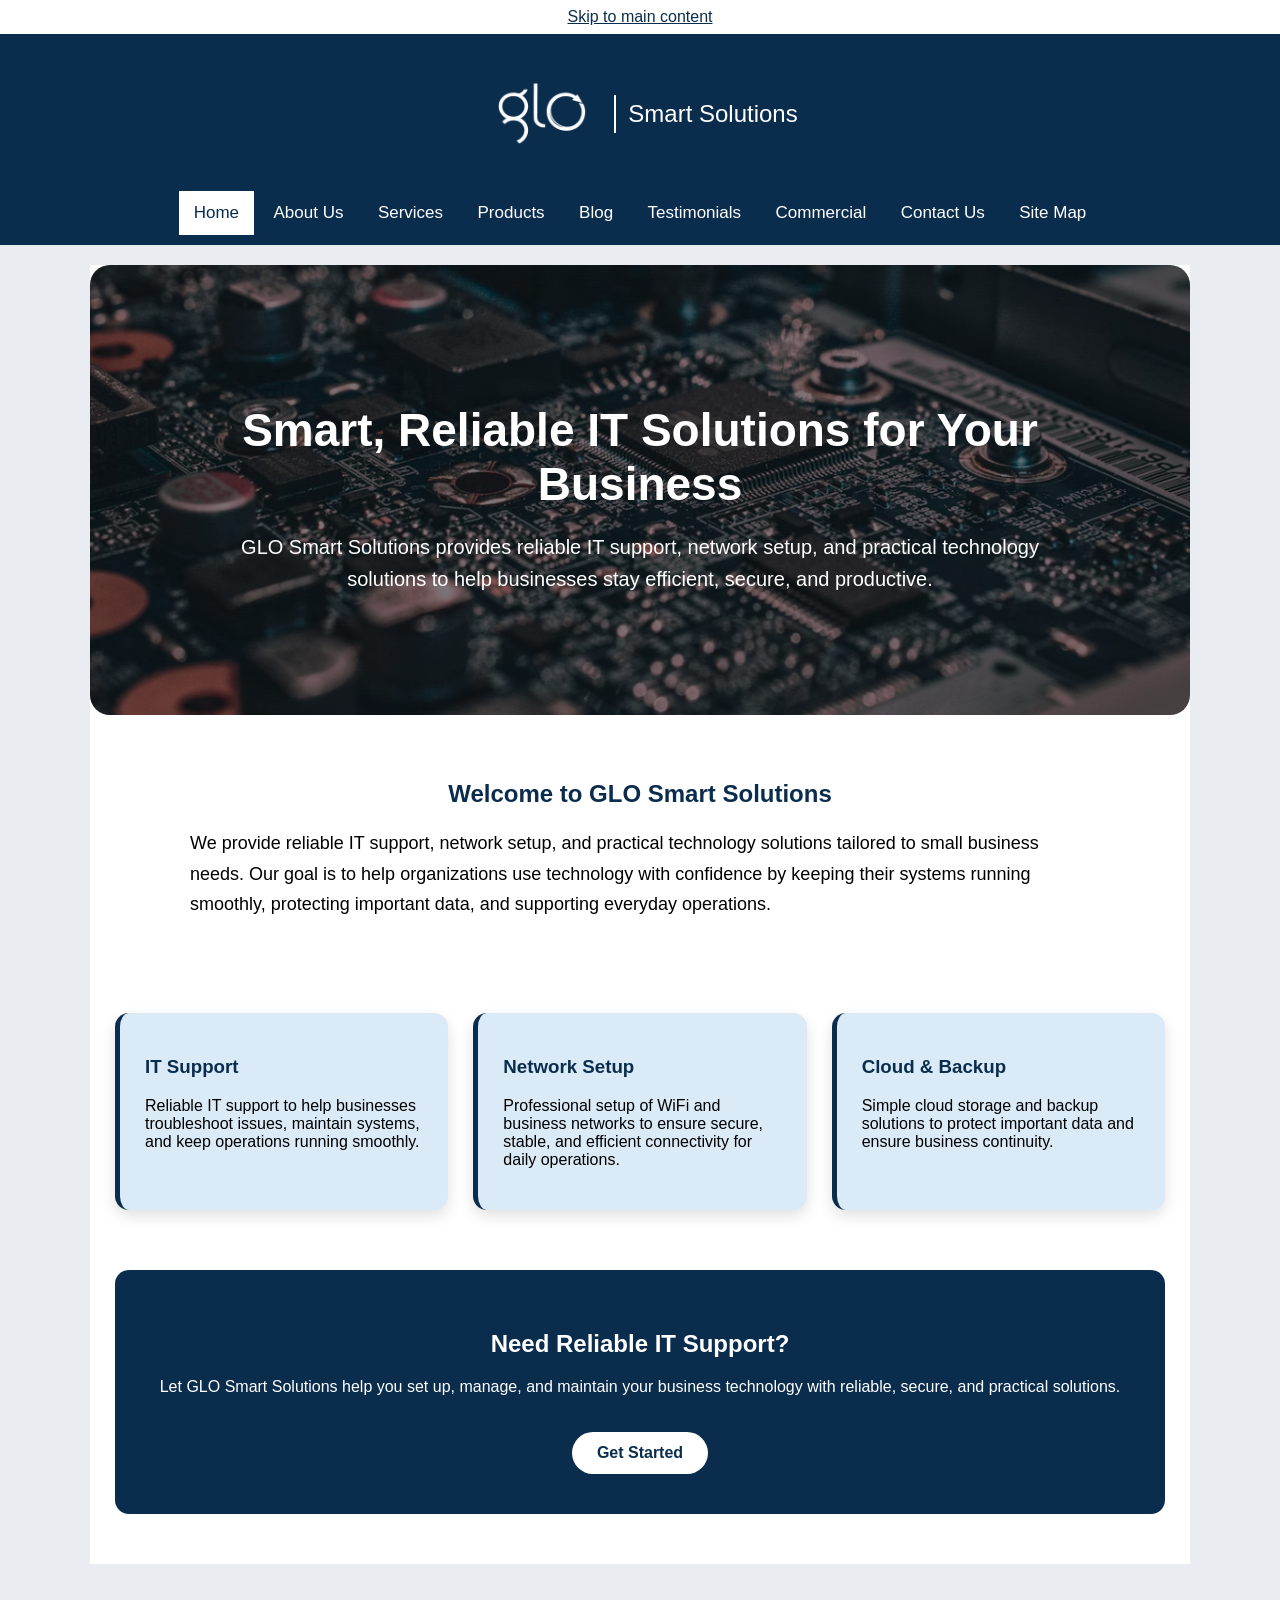
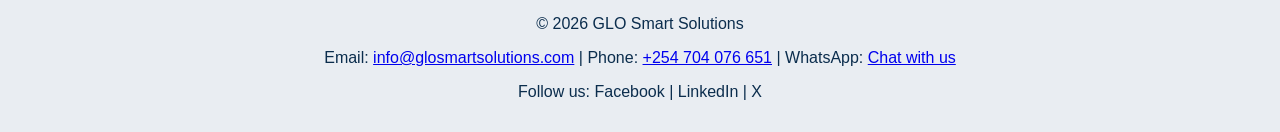
<file: index.html>
<!DOCTYPE html>
<html lang="en">
<head>
  <meta charset="UTF-8">
  <title>Home - GLO Smart Solutions</title>
  <link rel="stylesheet" href="style.css">
  <link rel="icon" href="images/favicon.png" type="image/png">
</head>

<body>

<!-- Skip link -->
<a class="skip-link" href="#main">Skip to main content</a>

<!-- Header -->
<header>

  <a href="index.html" class="brand">
    <img src="images/glo-logo.png" alt="GLO logo" class="glo-logo">
    <span class="divider"></span>
    <span class="brand-text">Smart Solutions</span>
  </a>

  <!-- Hamburger -->
  <button class="menu-toggle" onclick="toggleMenu()">☰ Menu</button>

  <!-- Navigation -->
  <nav id="nav-menu">
    <a class="active" href="index.html">Home</a>
    <a href="about.html">About Us</a>
    <a href="services.html">Services</a>
    <a href="products.html">Products</a>
    <a href="blog.html">Blog</a>
    <a href="testimonials.html">Testimonials</a>
    <a href="commercial.html">Commercial</a>
    <a href="contact.html">Contact Us</a>
    <a href="sitemap.html">Site Map</a>
  </nav>

</header>

<!-- Main -->
<main id="main">

  <!-- HERO -->
  <section class="hero">
  <div class="hero-content">
    <h1>Smart, Reliable IT Solutions for Your Business</h1>

    <p class="hero-text">
      GLO Smart Solutions provides reliable IT support, network setup, and practical technology solutions
      to help businesses stay efficient, secure, and productive.
    </p>
  </div>
</section>

  <!-- WELCOME -->
<section class="welcome-section">
  <h2>Welcome to GLO Smart Solutions</h2>

  <p>
    We provide reliable IT support, network setup, and practical technology solutions tailored to small business needs.
    Our goal is to help organizations use technology with confidence by keeping their systems running smoothly,
    protecting important data, and supporting everyday operations.
  </p>
</section>

  <!-- SERVICES -->
 <section class="home-cards">

  <div class="home-card">
    <h3>IT Support</h3>
    <p>
      Reliable IT support to help businesses troubleshoot issues, maintain systems,
      and keep operations running smoothly.
    </p>
  </div>

  <div class="home-card">
    <h3>Network Setup</h3>
    <p>
      Professional setup of WiFi and business networks to ensure secure, stable,
      and efficient connectivity for daily operations.
    </p>
  </div>

  <div class="home-card">
    <h3>Cloud & Backup</h3>
    <p>
      Simple cloud storage and backup solutions to protect important data and
      ensure business continuity.
    </p>
  </div>

</section>

<!-- CTA -->
<section class="cta">
  <h2>Need Reliable IT Support?</h2>
  <p>
    Let GLO Smart Solutions help you set up, manage, and maintain your business technology
    with reliable, secure, and practical solutions.
  </p>

  <div class="btn-center">
    <a class="button" href="services.html">Get Started</a>
  </div>
</section>


</main>

<!-- Footer -->
<footer>
  <p>&copy; 2026 GLO Smart Solutions</p>
  <p>
   Email: <a href="mailto:info@glosmartsolutions.com">info@glosmartsolutions.com</a> |
    Phone: <a href="tel:+254704076651">+254 704 076 651</a> |
    WhatsApp: <a href="https://wa.me/254704076651">Chat with us</a>
  </p>
  <p>Follow us: Facebook | LinkedIn | X</p>
</footer>

<!-- Back to top -->
<button onclick="topFunction()" id="topBtn" title="Go to top">↑</button>

<!-- Script -->
<script>
  function toggleMenu() {
    document.getElementById("nav-menu").classList.toggle("show");
  }

  window.onload = function() {
    let mybutton = document.getElementById("topBtn");

    window.onscroll = function() {
      if (document.body.scrollTop > 200 || document.documentElement.scrollTop > 200) {
        mybutton.style.display = "block";
      } else {
        mybutton.style.display = "none";
      }
    };

    window.topFunction = function() {
      window.scrollTo({ top: 0, behavior: "smooth" });
    };
  };
</script>

</body>
</html>
</file>
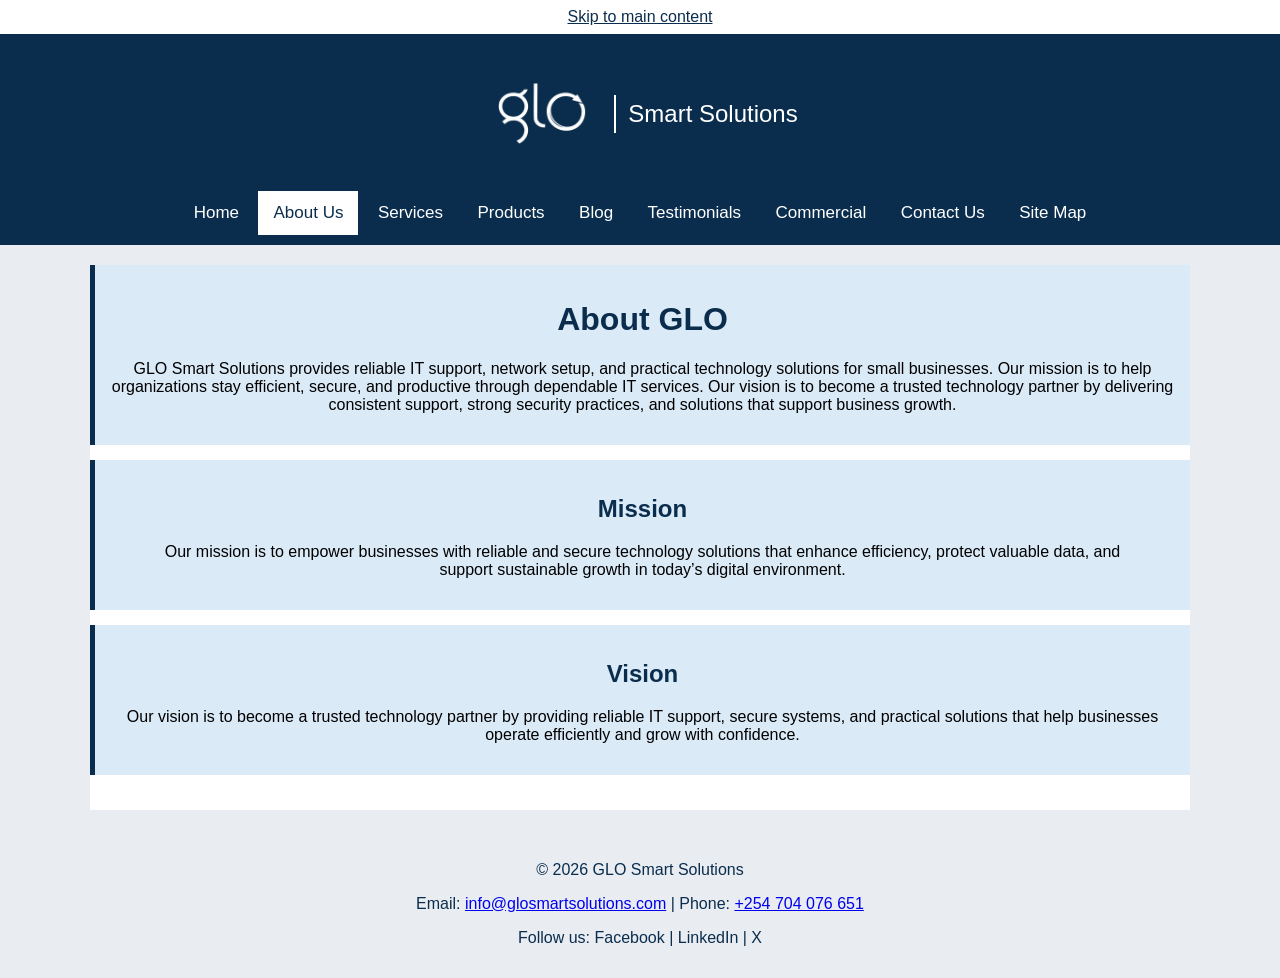
<file: about.html>
<!DOCTYPE html>
<html lang="en">
<head>
  <meta charset="UTF-8">
  <title>About - GLO Smart Solutions</title>
  <link rel="stylesheet" href="style.css">
  <link rel="icon" href="images/favicon.png" type="image/png">
</head>

<body>

<a class="skip-link" href="#main">Skip to main content</a>

<header>
  <a href="index.html" class="brand">
    <img src="images/glo-logo.png" alt="GLO logo" class="glo-logo">
    <span class="divider"></span>
    <span class="brand-text">Smart Solutions</span>
  </a>

  <!-- Hamburger -->
  <button class="menu-toggle" onclick="toggleMenu()">☰ Menu</button>

  <!-- FIX -->
  <nav id="nav-menu">
    <a href="index.html">Home</a>
    <a class="active" href="about.html">About Us</a>
    <a href="services.html">Services</a>
    <a href="products.html">Products</a>
    <a href="blog.html">Blog</a>
    <a href="testimonials.html">Testimonials</a>
    <a href="commercial.html">Commercial</a>
    <a href="contact.html">Contact Us</a>
    <a href="sitemap.html">Site Map</a>
  </nav>
</header>

<main id="main">

  <div class="card">
    <h1>About GLO</h1>

   <p>
  GLO Smart Solutions provides reliable IT support, network setup, and practical technology solutions for small businesses.
  Our mission is to help organizations stay efficient, secure, and productive through dependable IT services.
  Our vision is to become a trusted technology partner by delivering consistent support, strong security practices,
  and solutions that support business growth.
</p>
  </div>

  <div class="card">
    <h2>Mission</h2>
    <blockquote>
     <p>
  Our mission is to empower businesses with reliable and secure technology solutions that enhance efficiency,
  protect valuable data, and support sustainable growth in today’s digital environment.
</p>
    </blockquote>
  </div>

  <div class="card">
    <h2>Vision</h2>
   <p>
  Our vision is to become a trusted technology partner by providing reliable IT support,
  secure systems, and practical solutions that help businesses operate efficiently and grow with confidence.
</p>
  </div>

</main>

<footer>
  <p>&copy; 2026 GLO Smart Solutions</p>
  <p>
    Email: <a href="mailto:info@glosmartsolutions.com">info@glosmartsolutions.com</a> |
    Phone: <a href="tel:+254704076651">+254 704 076 651</a>
  </p>
  <p>Follow us: Facebook | LinkedIn | X</p>
</footer>

<!-- FIX -->
<script>
  function toggleMenu() {
    document.getElementById("nav-menu").classList.toggle("show");
  }
</script>

</body>
</html>
</file>
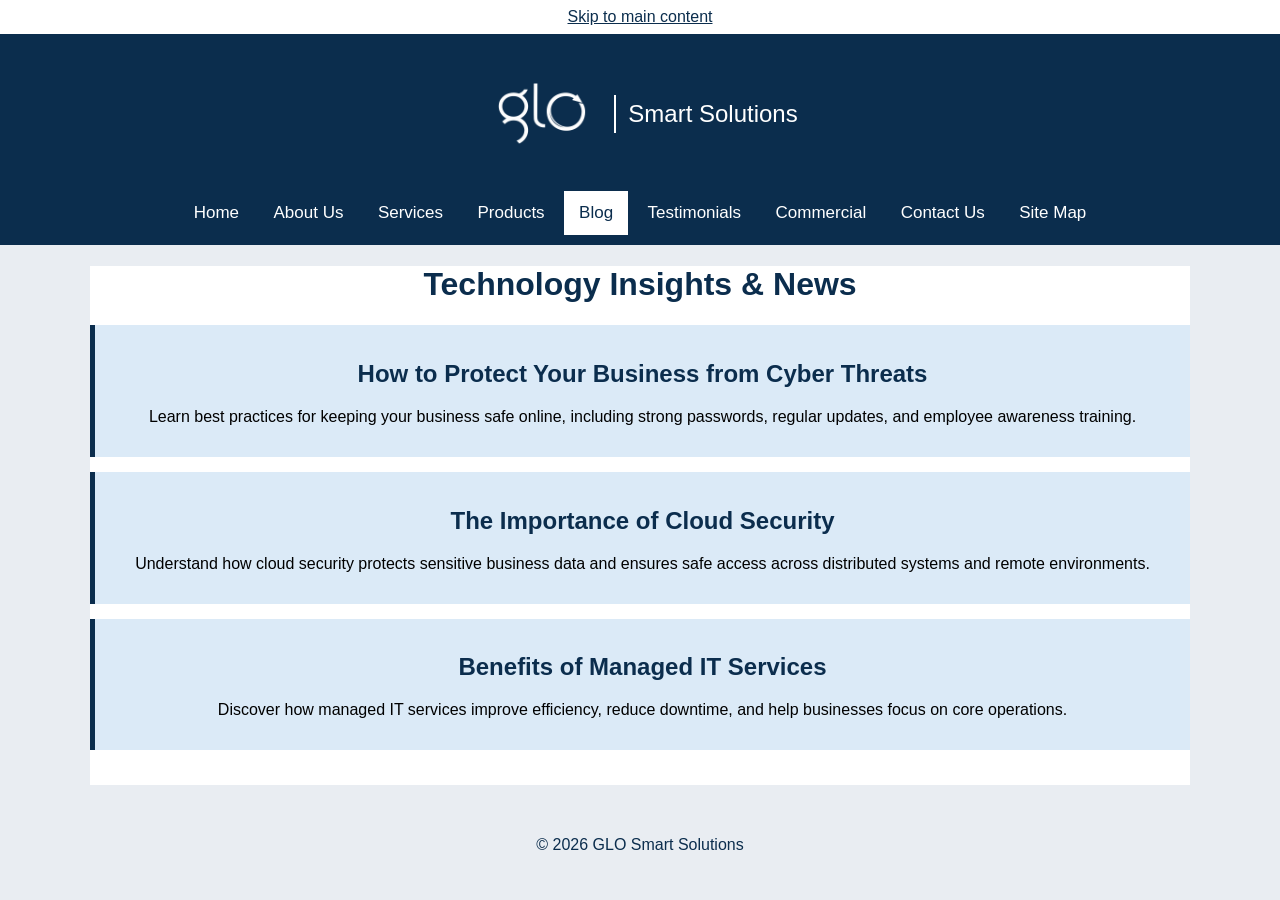
<file: blog.html>
<!DOCTYPE html>
<html lang="en">
<head>
  <meta charset="UTF-8">
  <title>Blog - GLO Smart Solutions</title>
  <link rel="stylesheet" href="style.css">
  <link rel="icon" href="images/favicon.png" type="image/png">
</head>

<body>

<a class="skip-link" href="#main">Skip to main content</a>

<header>
  <a href="index.html" class="brand">
    <img src="images/glo-logo.png" alt="GLO logo" class="glo-logo">
    <span class="divider"></span>
    <span class="brand-text">Smart Solutions</span>
  </a>

  <!-- Hamburger -->
  <button class="menu-toggle" onclick="toggleMenu()">☰ Menu</button>

  <!-- FIX -->
  <nav id="nav-menu">
    <a href="index.html">Home</a>
    <a href="about.html">About Us</a>
    <a href="services.html">Services</a>
    <a href="products.html">Products</a>
    <a class="active" href="blog.html">Blog</a>
    <a href="testimonials.html">Testimonials</a>
    <a href="commercial.html">Commercial</a>
    <a href="contact.html">Contact Us</a>
    <a href="sitemap.html">Site Map</a>
  </nav>
</header>

<main id="main">
  <h1>Technology Insights & News</h1>

  <div class="card">
    <h2>How to Protect Your Business from Cyber Threats</h2>
    <p>
      Learn best practices for keeping your business safe online, including strong passwords,
      regular updates, and employee awareness training.
    </p>
  </div>

  <div class="card">
    <h2>The Importance of Cloud Security</h2>
    <p>
      Understand how cloud security protects sensitive business data and ensures safe access
      across distributed systems and remote environments.
    </p>
  </div>

  <div class="card">
    <h2>Benefits of Managed IT Services</h2>
    <p>
      Discover how managed IT services improve efficiency, reduce downtime, and help businesses
      focus on core operations.
    </p>
  </div>

</main>

<footer>
  <p>&copy; 2026 GLO Smart Solutions</p>
</footer>

<!-- FIX: SCRIPT -->
<script>
  function toggleMenu() {
    document.getElementById("nav-menu").classList.toggle("show");
  }
</script>

</body>
</html>
</file>
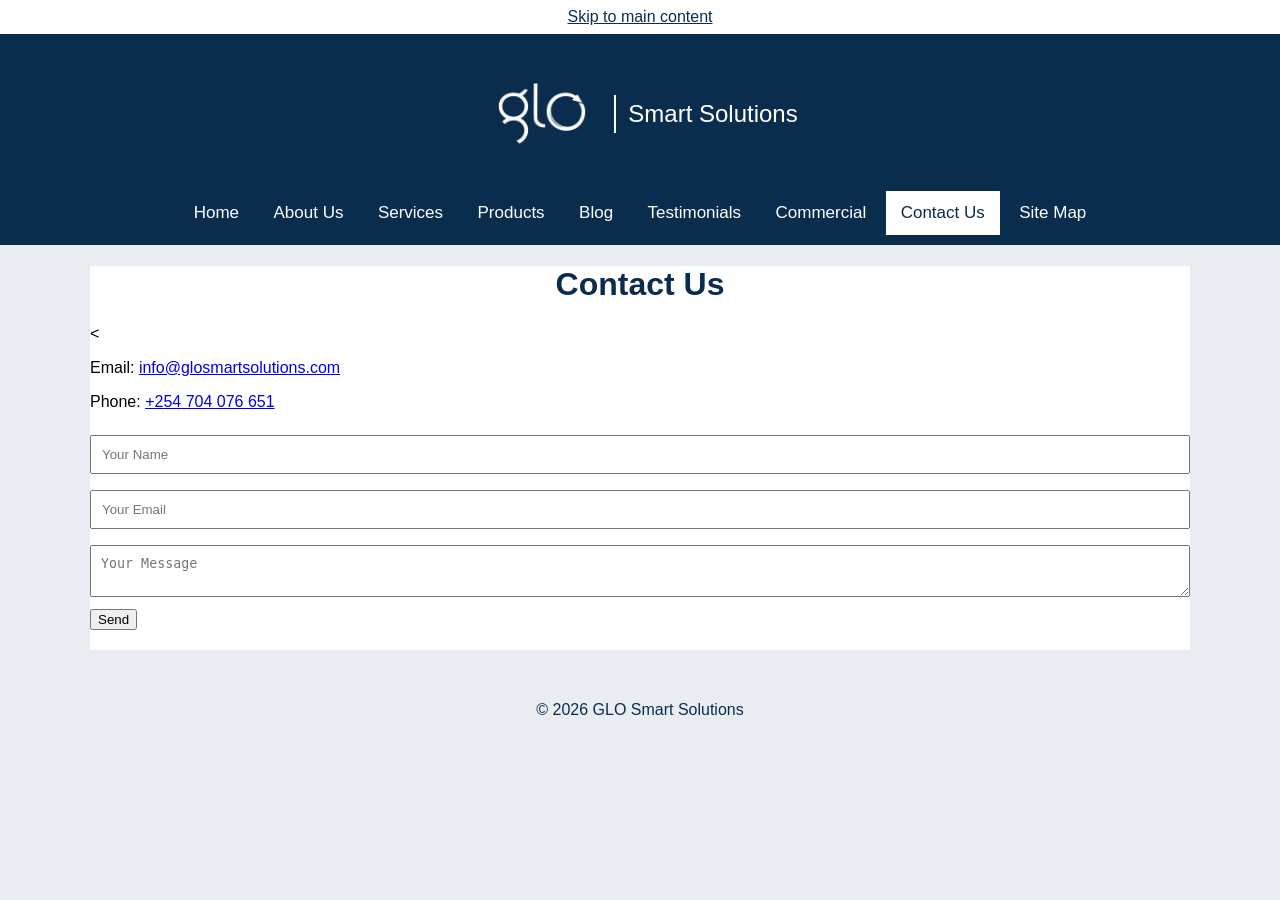
<file: contact.html>
<!DOCTYPE html>
<html lang="en">
<head>
  <meta charset="UTF-8">
  <title>Contact Us - GLO Smart Solutions</title>
  <link rel="stylesheet" href="style.css">
  <link rel="icon" href="images/favicon.png" type="image/png">
</head>

<body>
<a class="skip-link" href="#main">Skip to main content</a>

<header>
  <a href="index.html" class="brand">
    <img src="images/glo-logo.png" alt="GLO logo" class="glo-logo">
    <span class="divider"></span>
    <span class="brand-text">Smart Solutions</span>
  </a>

  <button class="menu-toggle" onclick="toggleMenu()">☰ Menu</button>

  <nav id="nav-menu">
    <a href="index.html">Home</a>
    <a href="about.html">About Us</a>
    <a href="services.html">Services</a>
    <a href="products.html">Products</a>
    <a href="blog.html">Blog</a>
    <a href="testimonials.html">Testimonials</a>
    <a href="commercial.html">Commercial</a>
    <a class="active" href="contact.html">Contact Us</a>
    <a href="sitemap.html">Site Map</a>
  </nav>
</header>

<main id="main">
  <h1>Contact Us</h1>

  <<p>Email: <a href="mailto:info@glosmartsolutions.com">info@glosmartsolutions.com</a></p>
    <p>Phone: <a href="tel:+254704076651">+254 704 076 651</a></p>
  <form>
    <input type="text" placeholder="Your Name">
    <input type="email" placeholder="Your Email">
    <textarea placeholder="Your Message"></textarea>
    <button type="submit">Send</button>
  </form>
</main>

<footer>
  <p>&copy; 2026 GLO Smart Solutions</p>
</footer>

<script>
  function toggleMenu() {
    document.getElementById("nav-menu").classList.toggle("show");
  }
</script>

</body>
</html>
</file>
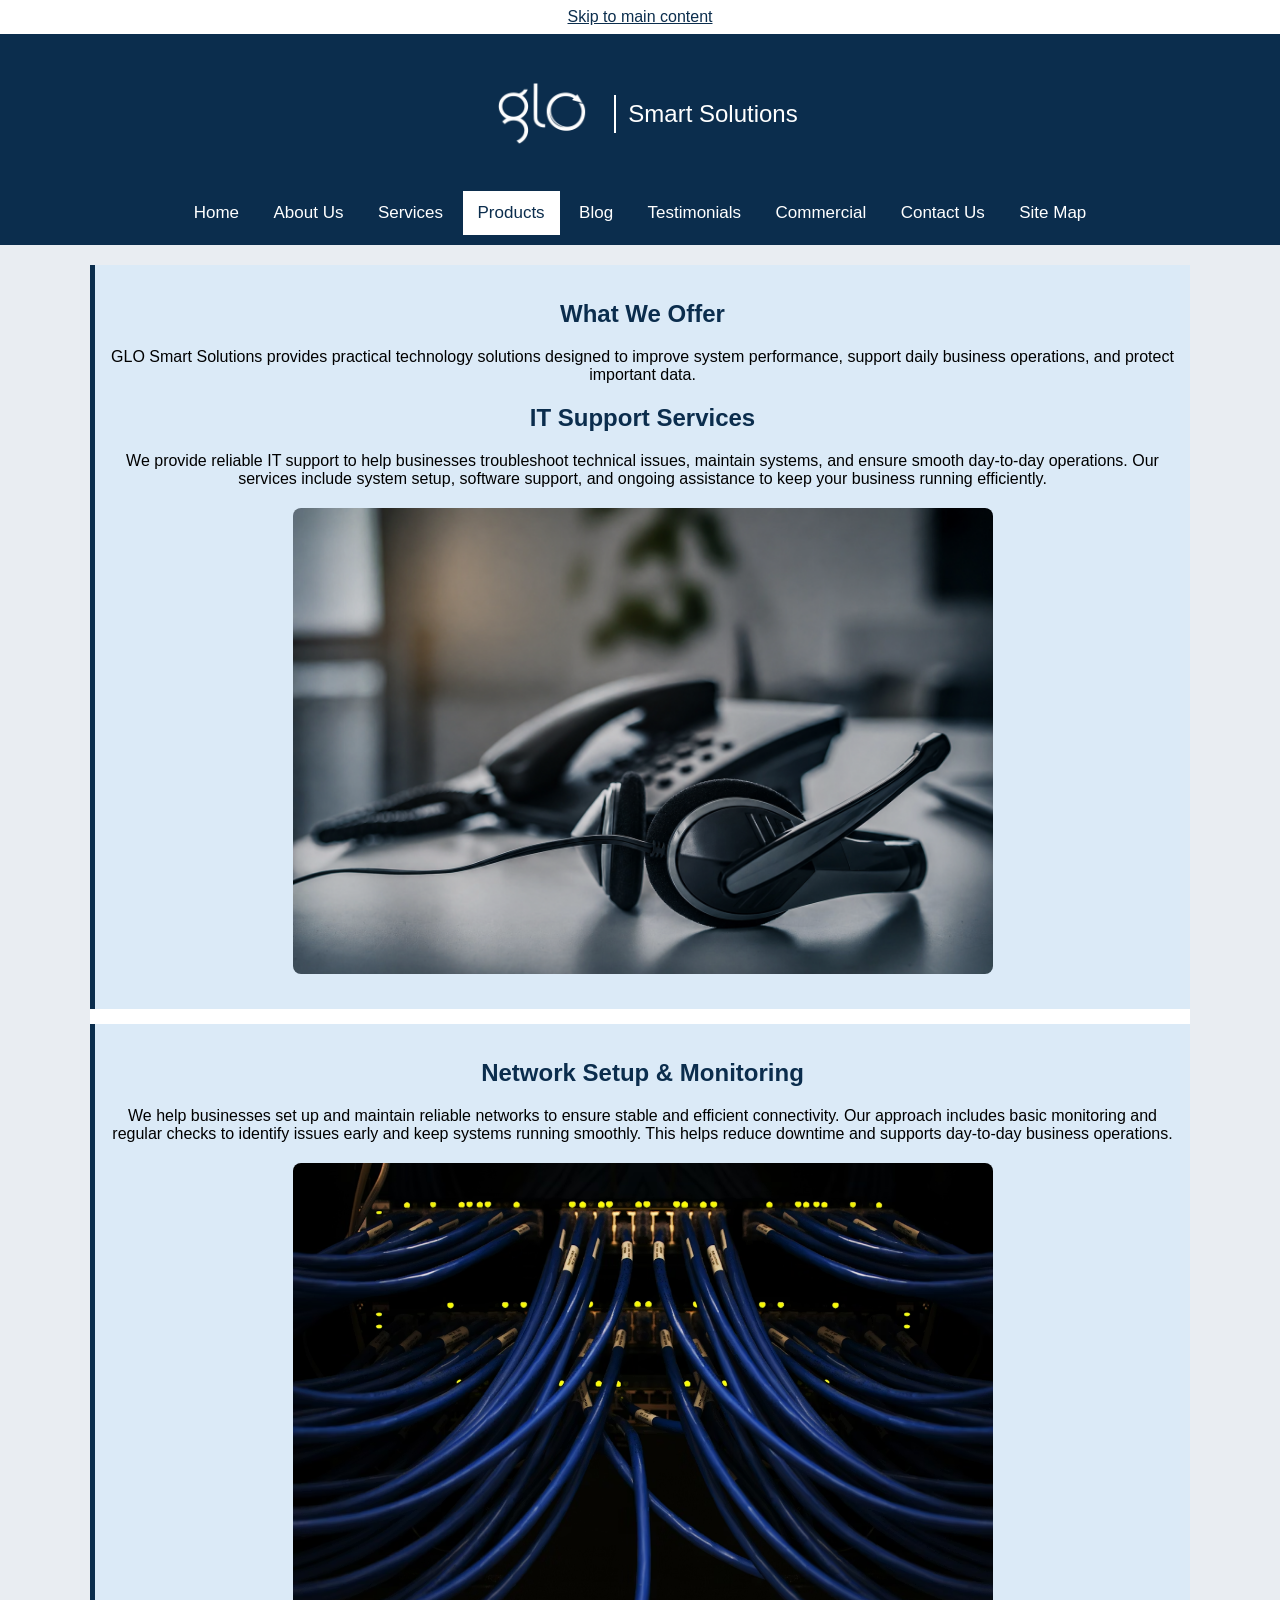
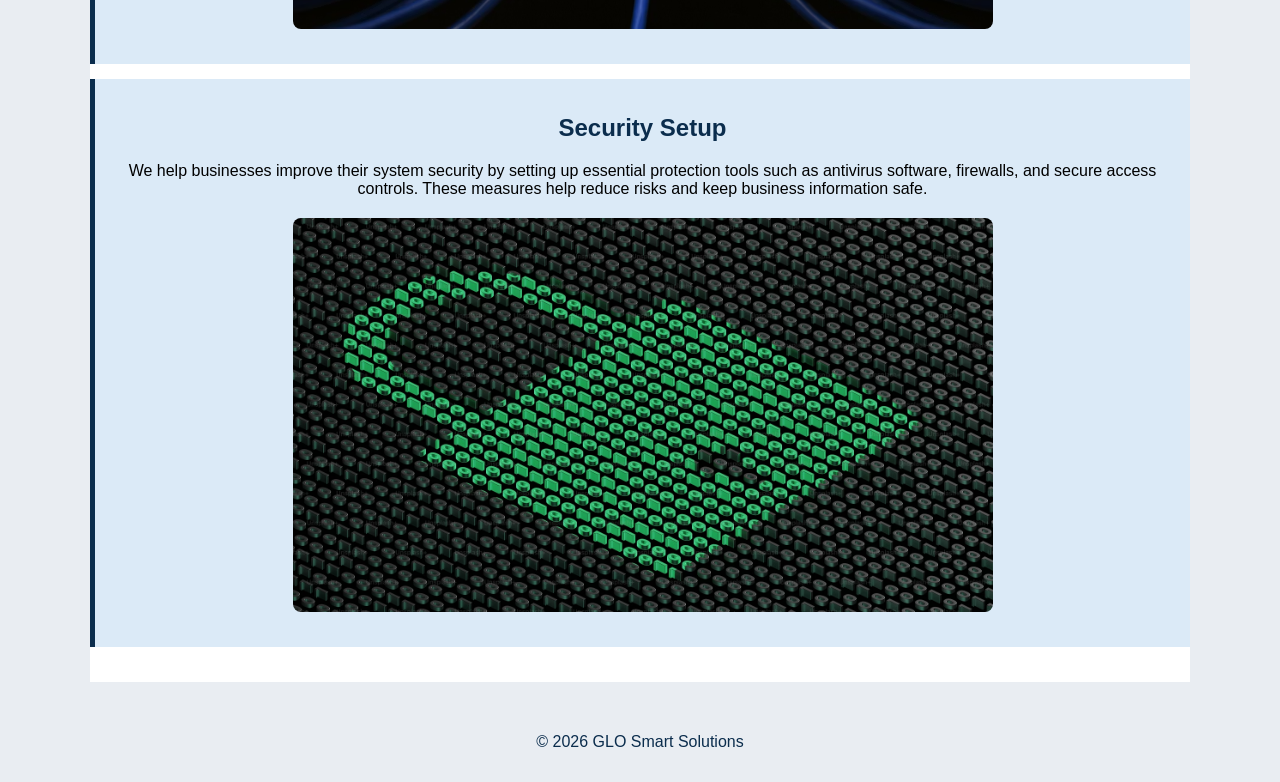
<file: products.html>
<!DOCTYPE html>
<html lang="en">
<head>
  <meta charset="UTF-8">
  <title>Products - GLO Smart Solutions</title>
  <link rel="stylesheet" href="style.css">
  <link rel="icon" href="images/favicon.png" type="image/png">
</head>

<body>

<a class="skip-link" href="#main">Skip to main content</a>

<header>
  <a href="index.html" class="brand">
    <img src="images/glo-logo.png" alt="GLO logo" class="glo-logo">
    <span class="divider"></span>
    <span class="brand-text">Smart Solutions</span>
  </a>

  <!-- Hamburger -->
  <button class="menu-toggle" onclick="toggleMenu()">☰ Menu</button>

  <!-- FIX -->
  <nav id="nav-menu">
    <a href="index.html">Home</a>
    <a href="about.html">About Us</a>
    <a href="services.html">Services</a>
    <a class="active" href="products.html">Products</a>
    <a href="blog.html">Blog</a>
    <a href="testimonials.html">Testimonials</a>
    <a href="commercial.html">Commercial</a>
    <a href="contact.html">Contact Us</a>
    <a href="sitemap.html">Site Map</a>
  </nav>
</header>

<main id="main">

  <div class="card">
    <h2>What We Offer</h2>
<p>
  GLO Smart Solutions provides practical technology solutions designed to improve system performance,
  support daily business operations, and protect important data.
</p>

<h2>IT Support Services</h2>
<p>
  We provide reliable IT support to help businesses troubleshoot technical issues, maintain systems,
  and ensure smooth day-to-day operations. Our services include system setup, software support,
  and ongoing assistance to keep your business running efficiently.
</p>

    <img src="images/ITimage.png" alt="IT Support" class="page-img">
  </div>

  <div class="card">
    <h2>Network Setup & Monitoring</h2>
<p>
  We help businesses set up and maintain reliable networks to ensure stable and efficient connectivity.
  Our approach includes basic monitoring and regular checks to identify issues early and keep systems running smoothly.
  This helps reduce downtime and supports day-to-day business operations.
</p>

    <img src="images/net.png" alt="Network monitoring tools dashboard" class="page-img">
  </div>

  <div class="card">
   <h2>Security Setup</h2>
<p>
  We help businesses improve their system security by setting up essential protection tools such as
  antivirus software, firewalls, and secure access controls. These measures help reduce risks and
  keep business information safe.
</p>

    <img src="images/secure.png" alt="security management systems" class="page-img">
  </div>

</main>

<footer>
  <p>&copy; 2026 GLO Smart Solutions</p>
</footer>

<!-- FIX: SCRIPT -->
<script>
  function toggleMenu() {
    document.getElementById("nav-menu").classList.toggle("show");
  }
</script>

</body>
</html>
</file>
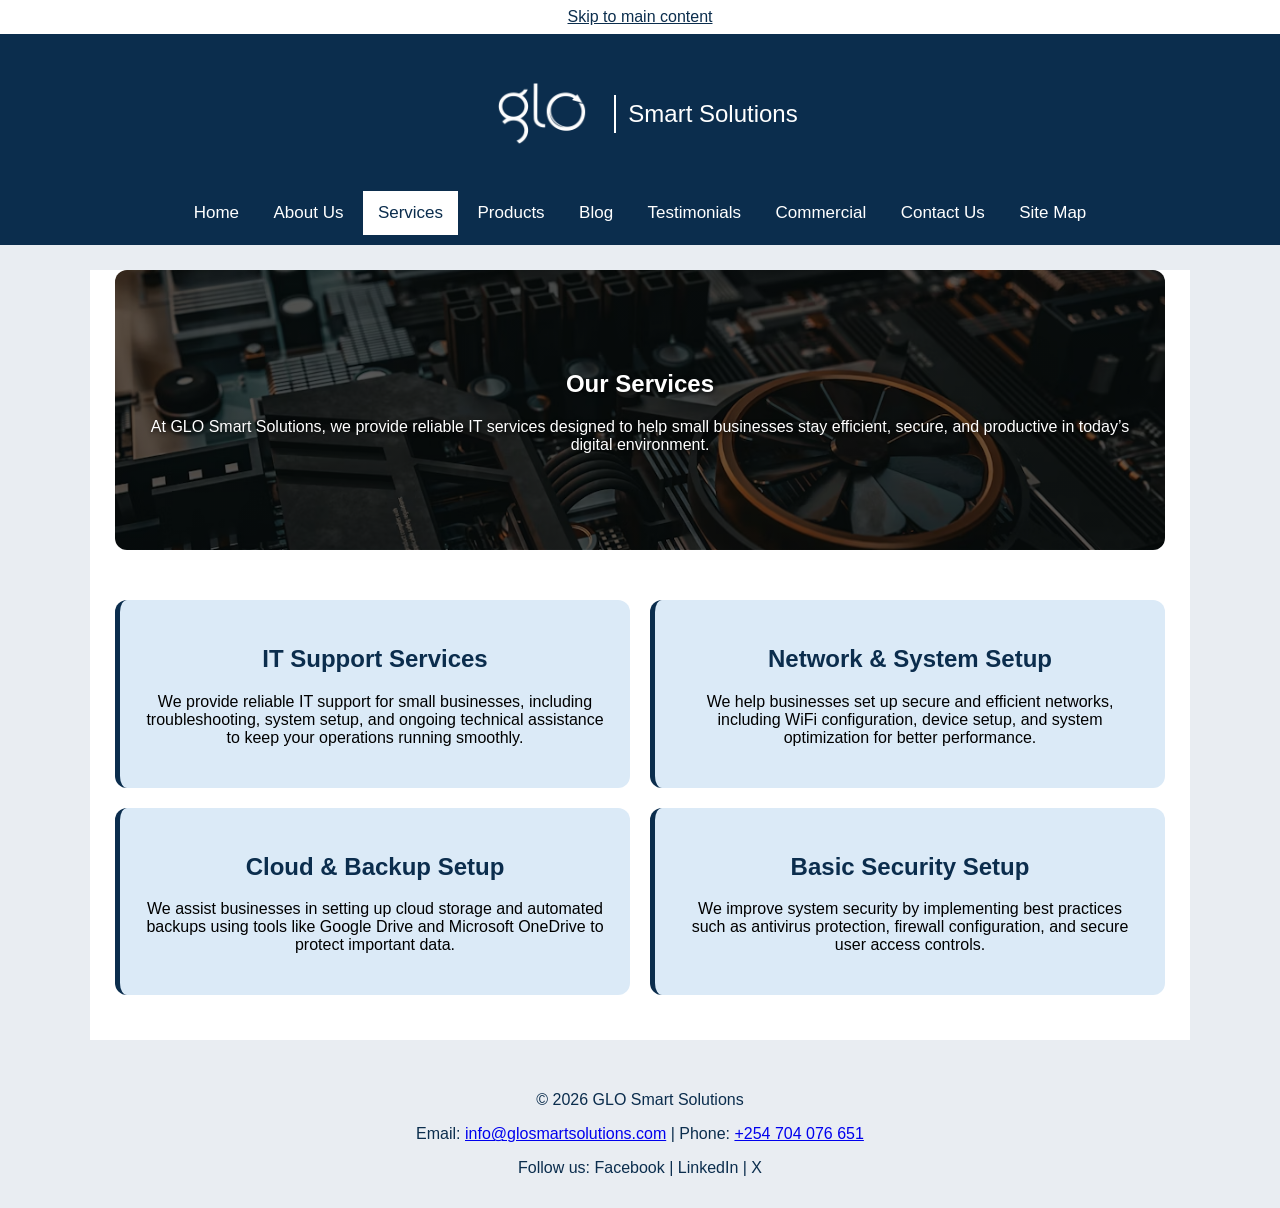
<file: services.html>
<!DOCTYPE html>
<html lang="en">
<head>
  <meta charset="UTF-8">
  <title>Services - GLO Smart Solutions</title>
  <link rel="stylesheet" href="style.css">
  <link rel="icon" href="images/favicon.png" type="image/png">
</head>

<body>

<a class="skip-link" href="#main">Skip to main content</a>

<header>
  <a href="index.html" class="brand">
    <img src="images/glo-logo.png" alt="GLO logo" class="glo-logo">
    <span class="divider"></span>
    <span class="brand-text">Smart Solutions</span>
  </a>

  <button class="menu-toggle" onclick="toggleMenu()">☰ Menu</button>

  <nav id="nav-menu">
    <a href="index.html">Home</a>
    <a href="about.html">About Us</a>
    <a class="active" href="services.html">Services</a>
    <a href="products.html">Products</a>
    <a href="blog.html">Blog</a>
    <a href="testimonials.html">Testimonials</a>
    <a href="commercial.html">Commercial</a>
    <a href="contact.html">Contact Us</a>
    <a href="sitemap.html">Site Map</a>
  </nav>
</header>

<main id="main">

  <section class="services-hero">
    <h1>Our Services</h1>
    <p>
      At GLO Smart Solutions, we provide reliable IT services designed to help small businesses
      stay efficient, secure, and productive in today’s digital environment.
    </p>
  </section>

  <section class="service-grid">

    <div class="service-card">
      <h2>IT Support Services</h2>
      <p>
        We provide reliable IT support for small businesses, including troubleshooting,
        system setup, and ongoing technical assistance to keep your operations running smoothly.
      </p>
    </div>

    <div class="service-card">
      <h2>Network & System Setup</h2>
      <p>
        We help businesses set up secure and efficient networks, including WiFi configuration,
        device setup, and system optimization for better performance.
      </p>
    </div>

    <div class="service-card">
      <h2>Cloud & Backup Setup</h2>
      <p>
        We assist businesses in setting up cloud storage and automated backups using tools like
        Google Drive and Microsoft OneDrive to protect important data.
      </p>
    </div>

    <div class="service-card">
      <h2>Basic Security Setup</h2>
      <p>
        We improve system security by implementing best practices such as antivirus protection,
        firewall configuration, and secure user access controls.
      </p>
    </div>

  </section>

</main>

<footer>
  <p>&copy; 2026 GLO Smart Solutions</p>
  <p>
    Email: <a href="mailto:info@glosmartsolutions.com">info@glosmartsolutions.com</a> |
    Phone: <a href="tel:+254704076651">+254 704 076 651</a>
  </p>
  <p>Follow us: Facebook | LinkedIn | X</p>
</footer>

<script>
  function toggleMenu() {
    document.getElementById("nav-menu").classList.toggle("show");
  }
</script>

</body>
</html>
</file>
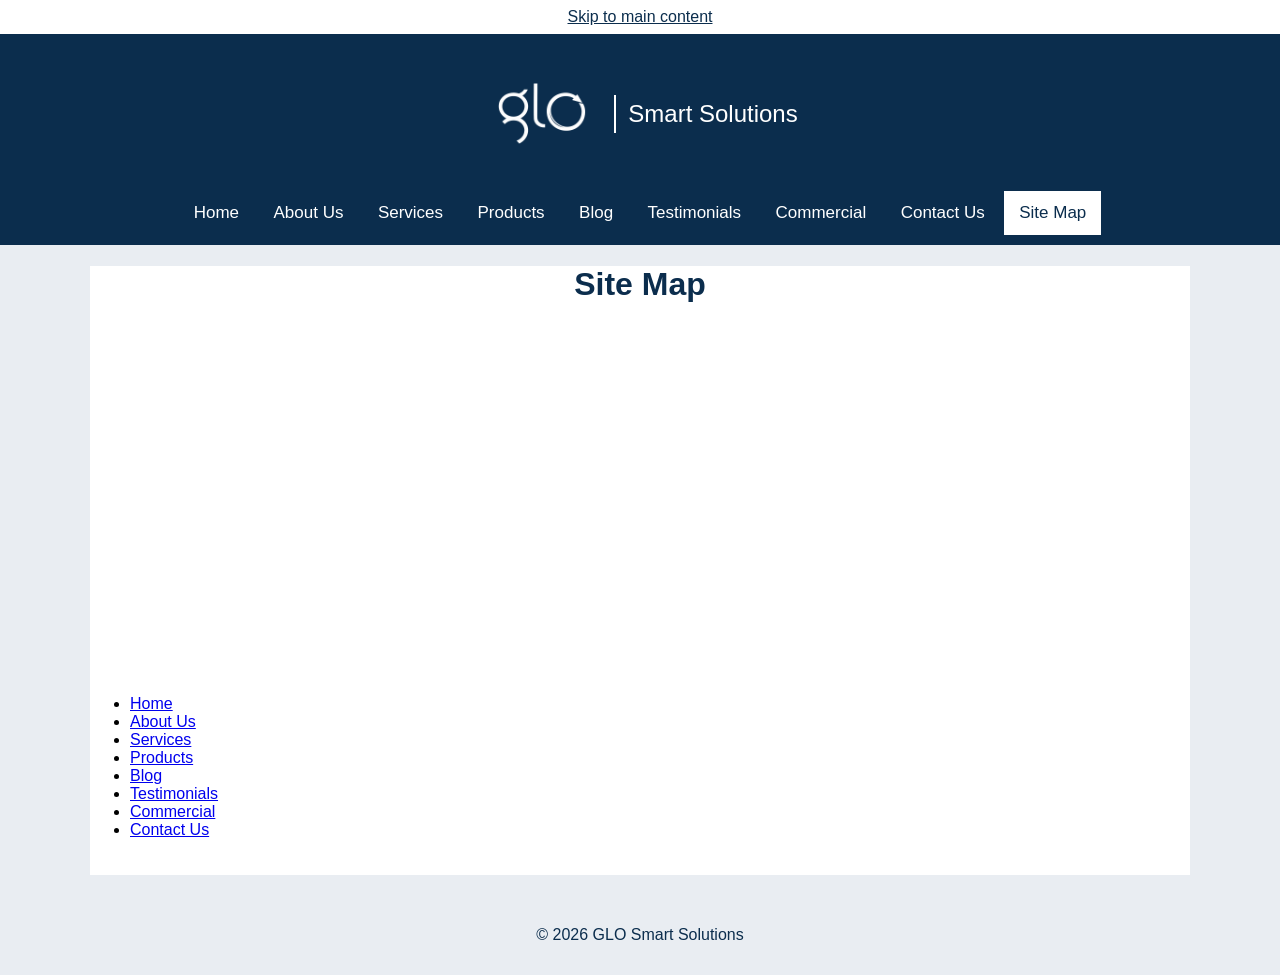
<file: sitemap.html>
<!DOCTYPE html>
<html lang="en">
<head>
  <meta charset="UTF-8">
  <title>Site Map - GLO Smart Solutions</title>
  <link rel="stylesheet" href="style.css">
  <link rel="icon" href="images/favicon.png" type="image/png">
</head>

<body>

<a class="skip-link" href="#main">Skip to main content</a>

<header>

  <a href="index.html" class="brand">
    <img src="images/glo-logo.png" alt="GLO logo" class="glo-logo">
    <span class="divider"></span>
    <span class="brand-text">Smart Solutions</span>
  </a>

  <!-- Hamburger -->
  <button class="menu-toggle" onclick="toggleMenu()">☰ Menu</button>

  <!-- IMPORTANT FIX: add id -->
  <nav id="nav-menu">
    <a href="index.html">Home</a>
    <a href="about.html">About Us</a>
    <a href="services.html">Services</a>
    <a href="products.html">Products</a>
    <a href="blog.html">Blog</a>
    <a href="testimonials.html">Testimonials</a>
    <a href="commercial.html">Commercial</a>
    <a href="contact.html">Contact Us</a>
    <a class="active" href="sitemap.html">Site Map</a>
  </nav>

</header>

<main id="main">

  <h1>Site Map</h1>

  <!-- Map -->
  <iframe 
    src="https://www.google.com/maps?q=Alexandria,VA&output=embed"
    width="600" 
    height="350"
    style="border:0;"
    title="Map of Alexandria, Virginia">
  </iframe>

  <!-- Links -->
  <ul>
    <li><a href="index.html">Home</a></li>
    <li><a href="about.html">About Us</a></li>
    <li><a href="services.html">Services</a></li>
    <li><a href="products.html">Products</a></li>
    <li><a href="blog.html">Blog</a></li>
    <li><a href="testimonials.html">Testimonials</a></li>
    <li><a href="commercial.html">Commercial</a></li>
    <li><a href="contact.html">Contact Us</a></li>
  </ul>

</main>

<footer>
  <p>&copy; 2026 GLO Smart Solutions</p>
</footer>

<!-- IMPORTANT: add script -->
<script>
  function toggleMenu() {
    document.getElementById("nav-menu").classList.toggle("show");
  }
</script>

</body>
</html>
</file>
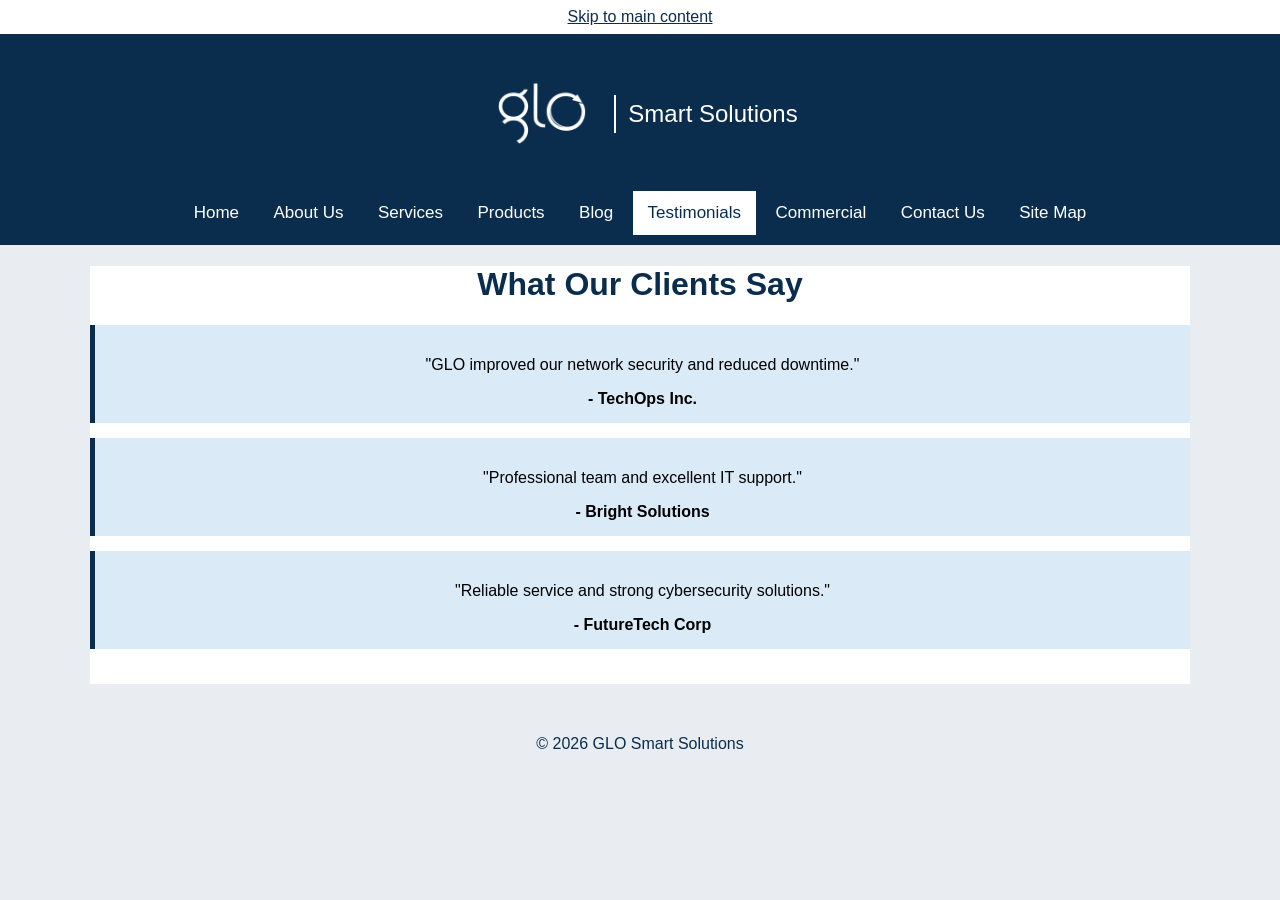
<file: testimonials.html>
<!DOCTYPE html>
<html lang="en">
<head>
  <meta charset="UTF-8">
  <title>Testimonials - GLO Smart Solutions</title>
  <link rel="stylesheet" href="style.css">
  <link rel="icon" href="images/favicon.png" type="image/png">
</head>

<body>

<a class="skip-link" href="#main">Skip to main content</a>

<header>
  <a href="index.html" class="brand">
    <img src="images/glo-logo.png" alt="GLO logo" class="glo-logo">
    <span class="divider"></span>
    <span class="brand-text">Smart Solutions</span>
  </a>

  <!-- Hamburger -->
  <button class="menu-toggle" onclick="toggleMenu()">☰ Menu</button>

  <!-- FIX -->
  <nav id="nav-menu">
    <a href="index.html">Home</a>
    <a href="about.html">About Us</a>
    <a href="services.html">Services</a>
    <a href="products.html">Products</a>
    <a href="blog.html">Blog</a>
    <a class="active" href="testimonials.html">Testimonials</a>
    <a href="commercial.html">Commercial</a>
    <a href="contact.html">Contact Us</a>
    <a href="sitemap.html">Site Map</a>
  </nav>
</header>

<main id="main">
  <h1>What Our Clients Say</h1>

  <div class="card">
    <p>"GLO improved our network security and reduced downtime."</p>
    <strong>- TechOps Inc.</strong>
  </div>

  <div class="card">
    <p>"Professional team and excellent IT support."</p>
    <strong>- Bright Solutions</strong>
  </div>

  <div class="card">
    <p>"Reliable service and strong cybersecurity solutions."</p>
    <strong>- FutureTech Corp</strong>
  </div>
</main>

<footer>
  <p>&copy; 2026 GLO Smart Solutions</p>
</footer>

<!-- FIX -->
<script>
  function toggleMenu() {
    document.getElementById("nav-menu").classList.toggle("show");
  }
</script>

</body>
</html>
</file>
<file: style.css>
/* Base */
body {
  margin: 0;
  font-family: Arial, Helvetica, sans-serif;
  background-color: #E9EDF2;
  color: #000000;
}

.skip-link {
  display: block;
  background-color: #ffffff;
  color: #0B2D4D;
  padding: 8px;
  text-align: center;
}

/* Header */
header {
  background-color: #0B2D4D;
  padding: 20px 20px 10px;
  text-align: center;
}

.brand {
  display: inline-flex;
  align-items: center;
  justify-content: center;
  gap: 12px;
  margin-bottom: 12px;
  text-decoration: none;
}

.glo-logo {
  width: 120px;
  height: auto;
  filter: brightness(0) invert(1);
}

.divider {
  width: 2px;
  height: 38px;
  background-color: #ffffff;
}

.brand-text {
  font-size: 24px;
  color: #ffffff;
}

/* Navigation */
.menu-toggle {
  display: none;
  font-size: 18px;
  background-color: #ffffff;
  color: #0B2D4D;
  border: none;
  padding: 10px 18px;
  border-radius: 6px;
  font-weight: bold;
  cursor: pointer;
  margin: 10px auto;
}

nav {
  margin-top: 5px;
  text-align: center;
  display: block;
}

nav a {
  color: #ffffff;
  text-decoration: none;
  padding: 12px 15px;
  display: inline-block;
  font-size: 17px;
}

nav a:hover {
  background-color: #1F6FB2;
}

nav a.active {
  background-color: #ffffff;
  color: #0B2D4D;
}

/* Main */
main {
  background-color: #ffffff;
  margin: 20px auto;
  max-width: 1100px;
  padding-bottom: 20px;
}

/* Hero */
.hero {
  background-image: url("images/tech.png");
  background-size: cover;
  background-position: center;
  background-repeat: no-repeat;
  padding: 100px 20px;
  border-radius: 20px;
  position: relative;
  overflow: hidden;
}

.hero::before {
  content: "";
  position: absolute;
  inset: 0;
  background: rgba(0, 0, 0, 0.5);
  border-radius: 20px;
}

.hero-content {
  max-width: 850px;
  position: relative;
  z-index: 1;
  margin: 0 auto;
  text-align: center;
}

.hero h1 {
  color: #ffffff;
  font-size: 46px;
  margin-bottom: 18px;
}

.hero p,
.hero-text {
  color: #ffffff;
  font-size: 20px;
  line-height: 1.6;
  text-align: center;
}

/* Headings */
h1,
h2 {
  color: #0B2D4D;
  text-align: center;
}

/* Button */
.button {
  display: inline-block;
  background-color: #1F6FB2;
  color: #ffffff;
  padding: 12px 25px;
  text-decoration: none;
  margin-top: 20px;
  border-radius: 25px;
  font-weight: bold;
}

.button:hover {
  background-color: #0B2D4D;
}

.btn-center {
  text-align: center;
}

/* Welcome */
.welcome-section {
  padding: 45px 25px;
  max-width: 900px;
  margin: 0 auto;
}

.welcome-section p {
  font-size: 18px;
  line-height: 1.7;
}

/* Services page */
.services-hero {
  background-image: linear-gradient(rgba(0,0,0,0.6), rgba(0,0,0,0.6)), url("images/desk.png");
  background-size: cover;
  background-position: center;
  background-repeat: no-repeat;
  color: #ffffff;
  padding: 80px 20px;
  border-radius: 12px;
  text-align: center;
  margin: 25px;
}

.services-hero h1,
.services-hero p {
  color: #ffffff;
  text-shadow: 1px 1px 4px rgba(0,0,0,0.8);
}
.services-hero h1 {
  color: #ffffff !important;
}
.service-grid {
  display: grid;
  grid-template-columns: repeat(2, 1fr);
  gap: 20px;
  padding: 25px;
}

.service-card {
  background-color: #DBEAF7;
  padding: 25px;
  border-left: 5px solid #0B2D4D;
  border-radius: 12px;
  text-align: center;
  color: #000000;
}

.service-card h2 {
  color: #0B2D4D;
}

/* Home cards */
.home-cards {
  display: flex;
  gap: 25px;
  padding: 30px 25px;
}

.home-card {
  background-color: #DBEAF7;
  padding: 25px;
  border-radius: 14px;
  border-left: 5px solid #0B2D4D;
  flex: 1;
  box-shadow: 0 6px 15px rgba(0,0,0,0.12);
}

.home-card h3 {
  color: #0B2D4D;
}

/* CTA */
.cta {
  background-color: #0B2D4D;
  color: #ffffff;
  padding: 40px 25px;
  margin: 30px 25px;
  border-radius: 14px;
  text-align: center;
}

.cta h2 {
  color: #ffffff;
}

.cta .button {
  background-color: #ffffff;
  color: #0B2D4D;
}

/* General cards */
.card {
  background-color: #DBEAF7;
  padding: 15px;
  margin: 15px 0;
  border-left: 5px solid #0B2D4D;
  text-align: center;
}

/* Images */
.page-img {
  width: 100%;
  max-width: 700px;
  height: auto;
  display: block;
  margin: 20px auto;
  border-radius: 8px;
}

/* Video */
.glo-video {
  width: 80%;
  max-width: 800px;
  height: auto;
  display: block;
  margin: 20px auto;
  border-radius: 12px;
}

/* Disclaimer */
.disclaimer {
  background-color: #E9EDF2;
  padding: 25px;
  margin-top: 30px;
}

/* Footer */
footer {
  background-color: #E9EDF2;
  text-align: center;
  padding: 15px;
  color: #0B2D4D;
}

/* Forms */
input,
textarea {
  width: 100%;
  padding: 10px;
  margin: 8px 0;
  box-sizing: border-box;
}

/* Mobile only */
@media (max-width: 768px) {
  .menu-toggle {
    display: block;
  }

  nav {
    display: none;
    flex-direction: column;
  }

  nav.show {
    display: flex;
  }

  nav a {
    display: block;
  }

  .brand {
    flex-direction: column;
    gap: 8px;
  }

  .glo-logo {
    width: 90px;
  }

  .divider {
    display: none;
  }

  .brand-text {
    font-size: 20px;
  }

  main {
    margin: 10px;
  }

  .home-cards {
    flex-direction: column;
  }

  .service-grid {
    grid-template-columns: 1fr;
  }

  .hero {
    padding: 70px 15px;
  }

  .hero h1 {
    font-size: 32px;
  }

  .hero p {
    font-size: 18px;
  }
}
</file>
